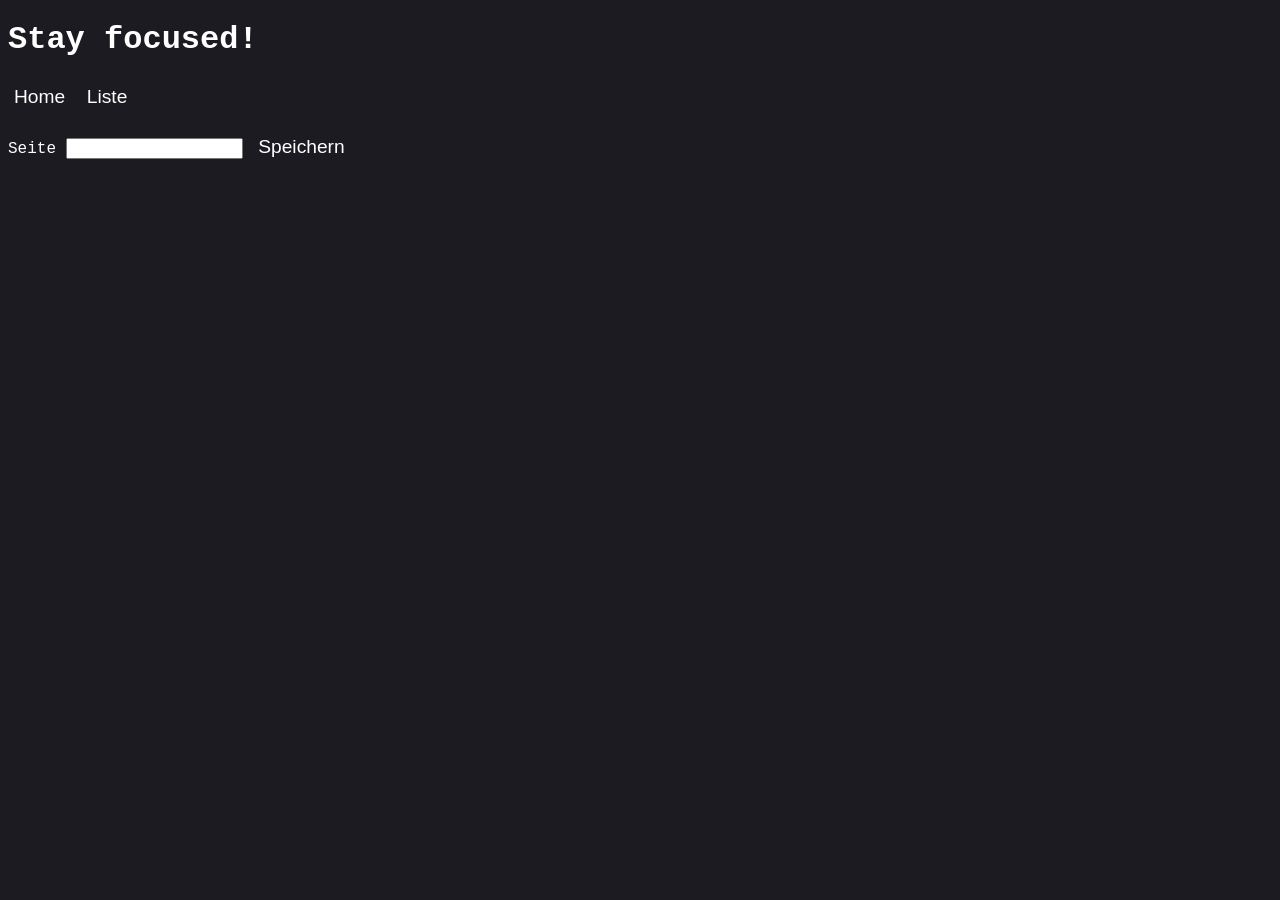
<file: index.html>
<!doctype html>
<html lang="en">
  <head>
    <meta charset="UTF-8" />
    <meta name="viewport" content="width=device-width, initial-scale=1.0" />
    <link rel="stylesheet" href="style.css" />
    <title>Stay focused!</title>
  </head>
  <body>
    <h1>Stay focused!</h1>
    <nav>
      <button id="home-btn">Home</button>
      <button id="list-btn">Liste</button>
    </nav>
    <!-- Home Page -->
    <div id="page-home">
      <p id="tab-info"></p>
      <div id="black-list-item"></div>
      <div>
        <label for="page">Seite</label>
        <input id="page" type="text" />
        <button id="saveButton">Speichern</button>
      </div>
    </div>

    <!-- List Page -->
    <div class="hidden" id="page-blacklist">
      <h2>Blacklist</h2>
      <table>
        <tbody id="black-list"></tbody>
      </table>
    </div>

    <!-- Detail Page -->
    <div class="hidden" id="page-detail">
      <div class="page">
        <h2 id="el-url"></h2>
        <p>Tägliches Zeitlimit (hh:mm)</p>
        <div class="time-input-section">
          <input class="time-input" id="el-hours" type="number" /> :
          <input class="time-input" id="el-minutes" type="numer" />
        </div>
        <button id="submit-time">Speichern</button>
      </div>
    </div>
  </body>
  <script src="./script.js"></script>
</html>
</file>
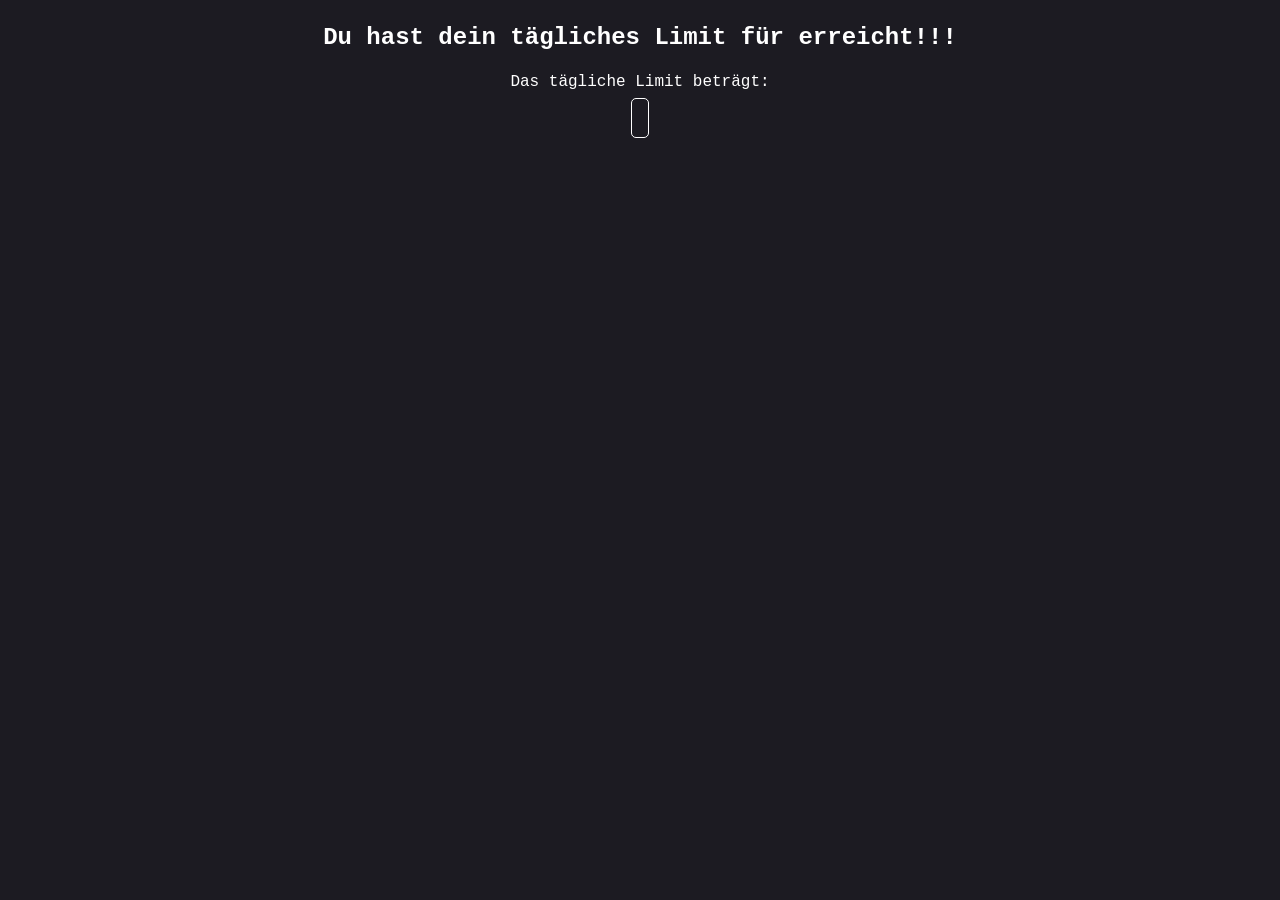
<file: blocked.html>
<!doctype html>
<html lang="en">
  <head>
    <meta charset="UTF-8" />
    <meta name="viewport" content="width=device-width, initial-scale=1.0" />
    <title>Blockiert</title>
  </head>
  <body>
    <h2>
      Du hast dein tägliches Limit für
      <span id="current-url"></span>
      erreicht!!!
    </h2>
    <div>
      <p>Das tägliche Limit beträgt:</p>
      <span id="daily-timelimit"></span>
    </div>
  </body>
</html>

<style>
  body {
    background-color: #1c1b22;
    font-family: "Courier New", Courier, monospace;
    color: white;
    text-align: center;
  }

  #current-url {
    text-decoration: underline;
    font-size: larger;
  }

  #daily-timelimit {
    font-size: larger;
    border: 1px white solid;
    padding: 8px;
    border-radius: 5px;
  }
</style>

<script type="module" src="blocked.js"></script>
</file>
<file: style.css>
body {
  background-color: #1c1b22;
  min-width: 300px;
  min-height: 450px;
  font-family: "Courier New", Courier, monospace;
  color: white;
}

.hidden {
  display: none;
}

button {
  background-color: #1c1b22;
  cursor: pointer;
  color: white;
  padding: 6px;
  font-size: larger;
  border: none;
}

button:hover {
  color: lightgrey;
  box-shadow: 0 -1px 0 lightgrey inset;
}

.active-link {
  box-shadow: 0 -1px 0 white inset;
  font-weight: 600;
}

.time-input-section {
  text-align: center;
  margin-bottom: 3px;
}

.time-input {
  width: 50px;
  padding: 5px;
  text-align: center;
  font-size: large;
}

input[type="number"] {
  -moz-appearance: textfield;
  appearance: textfield;
}

.page {
  display: flex;
  flex-direction: column;
  justify-content: center;
}
</file>
